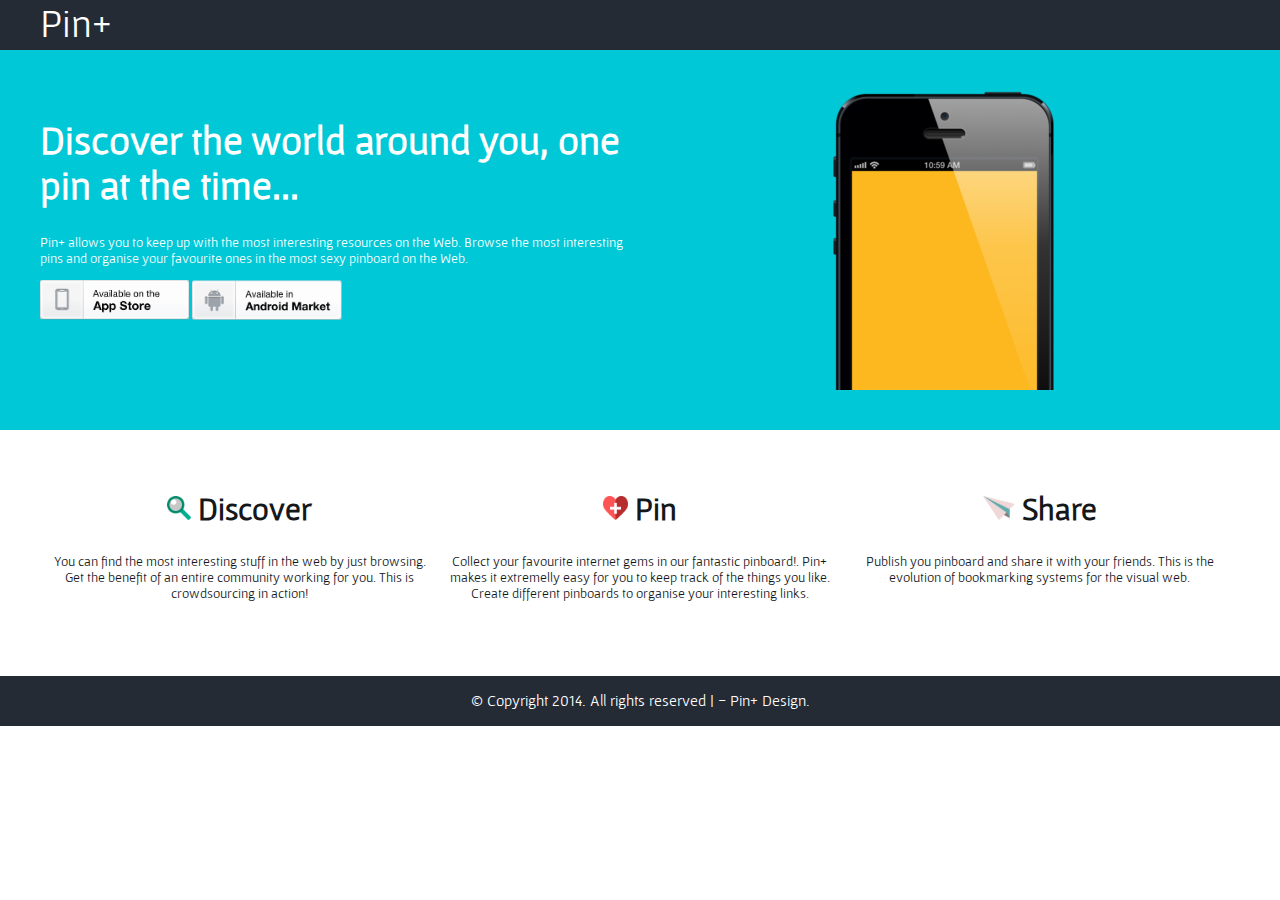
<file: SE/3nd_provetta/web/01-solution/index.html>
<!DOCTYPE html>
<html>
 <head>
   <!-- Here goes the metadata -->  
   <meta charset="utf-8">     
   <title> HTML5 basics </title>             

    <link rel="stylesheet" href="css/styles.css">
     
 </head>
 <body>

    <header>
        <a class="logo" href="#">Pin+</a>
    </header>
    
    <div class="featured">

        <div class="description column">
            <h1>Discover the world around you, one pin at the time...</h1>
            <p>
            Pin+ allows you to keep up with the most interesting resources on the Web. Browse the most interesting pins and organise your favourite ones in the most sexy pinboard on the Web.
            <p>

            <a class="btn" href="#"><img src="img/btn-appstore.png"></a>
            <a class="btn" href="#"><img src="img/btn-playstore.png"></a>

        </div>
        <div class="picture column">
            <img src="img/app.png">
        </div>

    </div>
    
    <div class="features">
        <div class="column">
         <h1> <img src="img/icon-search.png"> Discover</h1>
         <p>
         You can find the most interesting stuff in the web by just browsing. 
         Get the benefit of an entire community working for you. 
         This is crowdsourcing in action!
         </p>
        </div>

        <div class="column">
         <h1> <img src="img/icon-heart.png"> Pin</h1>
         <p>
         Collect your favourite internet gems in our fantastic pinboard!. Pin+
         makes it extremelly easy for you to keep track of the things you like. 
         Create different pinboards to organise your interesting links. 
         </p>
        </div>    

        <div class="column">
         <h1> <img src="img/icon-plane.png"> Share</h1>
         <p>
         Publish you pinboard and share it with your friends. This is the evolution of
         bookmarking systems for the visual web. 
         </p>           
        </div>        
    </div>
    <footer>
        <p>&copy; Copyright 2014. All rights reserved  | - Pin+ Design.</p> 
    </footer>
 </body>
</hml>
</file>
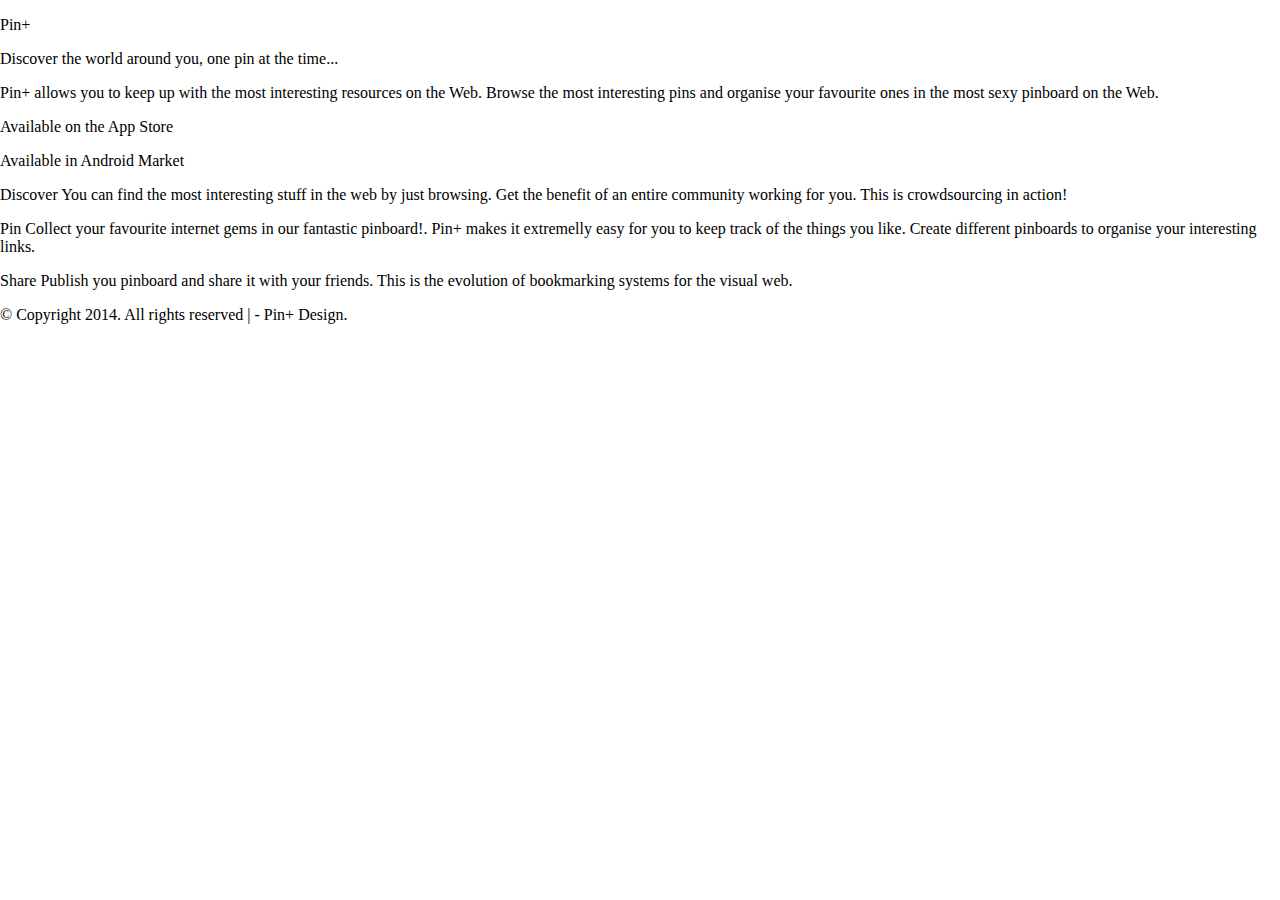
<file: SE/3nd_provetta/web/01/index.html>
<!DOCTYPE html>
<html>
 <head>
   <!-- Here goes the metadata -->  
   <meta charset="utf-8">     
   <title> HTML5 basics </title>             

    <link rel="stylesheet" href="css/styles.css">
     
 </head>
 <body>

    <p>Pin+</p>

    <p>Discover the world around you, one pin at the time...</p>
    <p>
Pin+ allows you to keep up with the most interesting resources on the Web. Browse the most interesting pins and organise your favourite ones in the most sexy pinboard on the Web.    
    </p>
    
    <p>Available on the App Store</p>
    
    <p>Available in Android Market</p>
    
    <p>
     Discover
     You can find the most interesting stuff in the web by just browsing. 
     Get the benefit of an entire community working for you. 
     This is crowdsourcing in action!
    
    </p>
    
    <p>
     Pin
     Collect your favourite internet gems in our fantastic pinboard!. Pin+
     makes it extremelly easy for you to keep track of the things you like. 
     Create different pinboards to organise your interesting links. 
    </p>    
    
    <p>
     Share
     Publish you pinboard and share it with your friends. This is the evolution of
     bookmarking systems for the visual web. 
    </p>        
    
    <p>
        &copy; Copyright 2014. All rights reserved  | - Pin+ Design. 
    </p>    
 </body>
</hml>
</file>
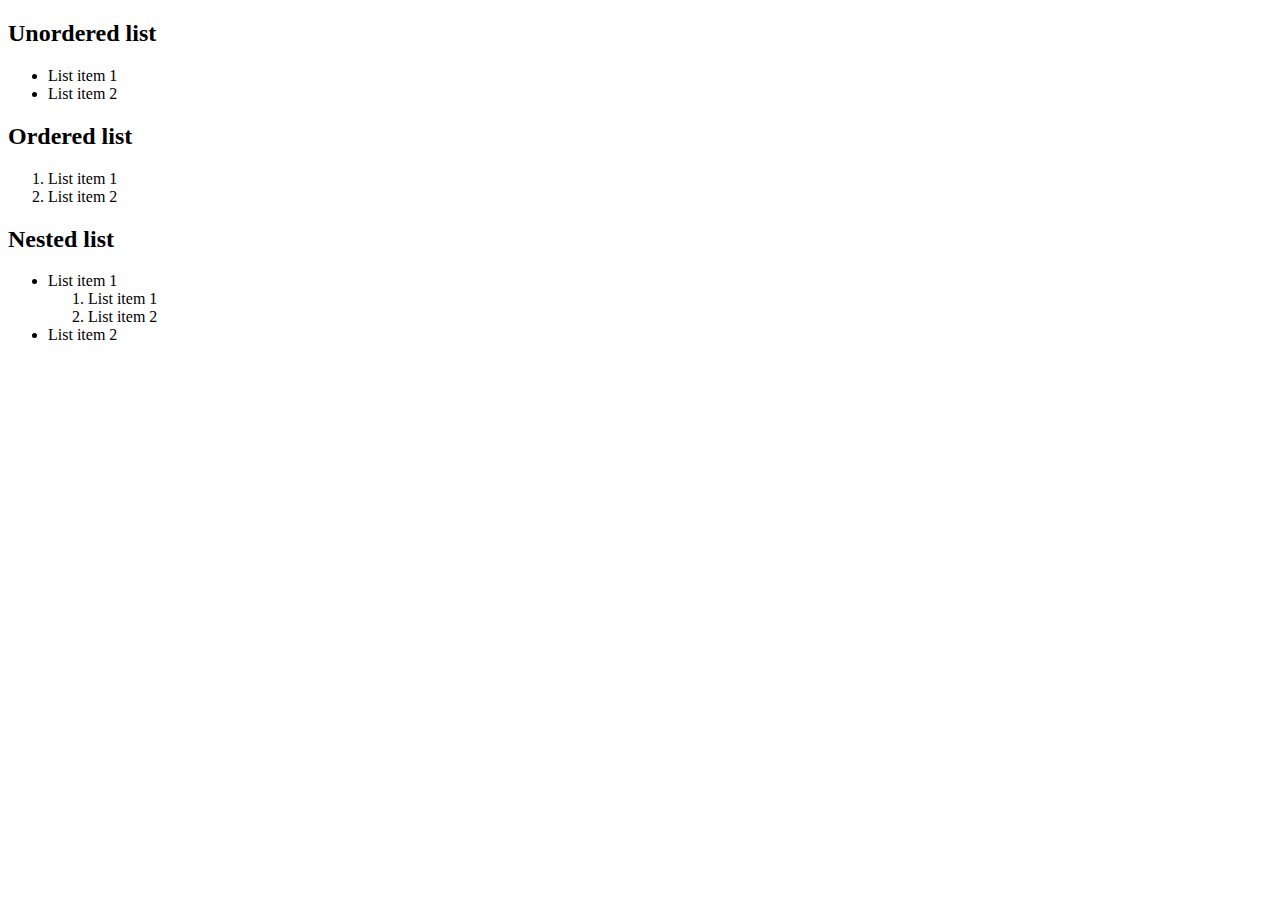
<file: SE/3nd_provetta/web/01-html/example.html>
<!DOCTYPE html>
<html>
 <head>
    <!-- Here goes the metadata -->  
     
    <!-- Character set -->
    <meta charset="utf-8">

    <!-- Page title -->
    <title> HTML5 basics </title>   
 </head>
 <body>
   <!-- Here goes the visible content of the page -->
     
<!-- Lists -->
<h2>Unordered list</h2>
<ul>
  <li>List item 1</li>
  <li>List item 2</li>
</ul>

<h2>Ordered list</h2>
<ol>
  <li>List item 1</li>
  <li>List item 2</li>
</ol>

<h2>Nested list</h2>
<ul>
  <li> List item 1
    <ol>
      <li>List item 1</li>
      <li>List item 2</li>
    </ol>  
  </li>
  <li>List item 2</li>
</ul>     
     
 </body>
</hml>
</file>
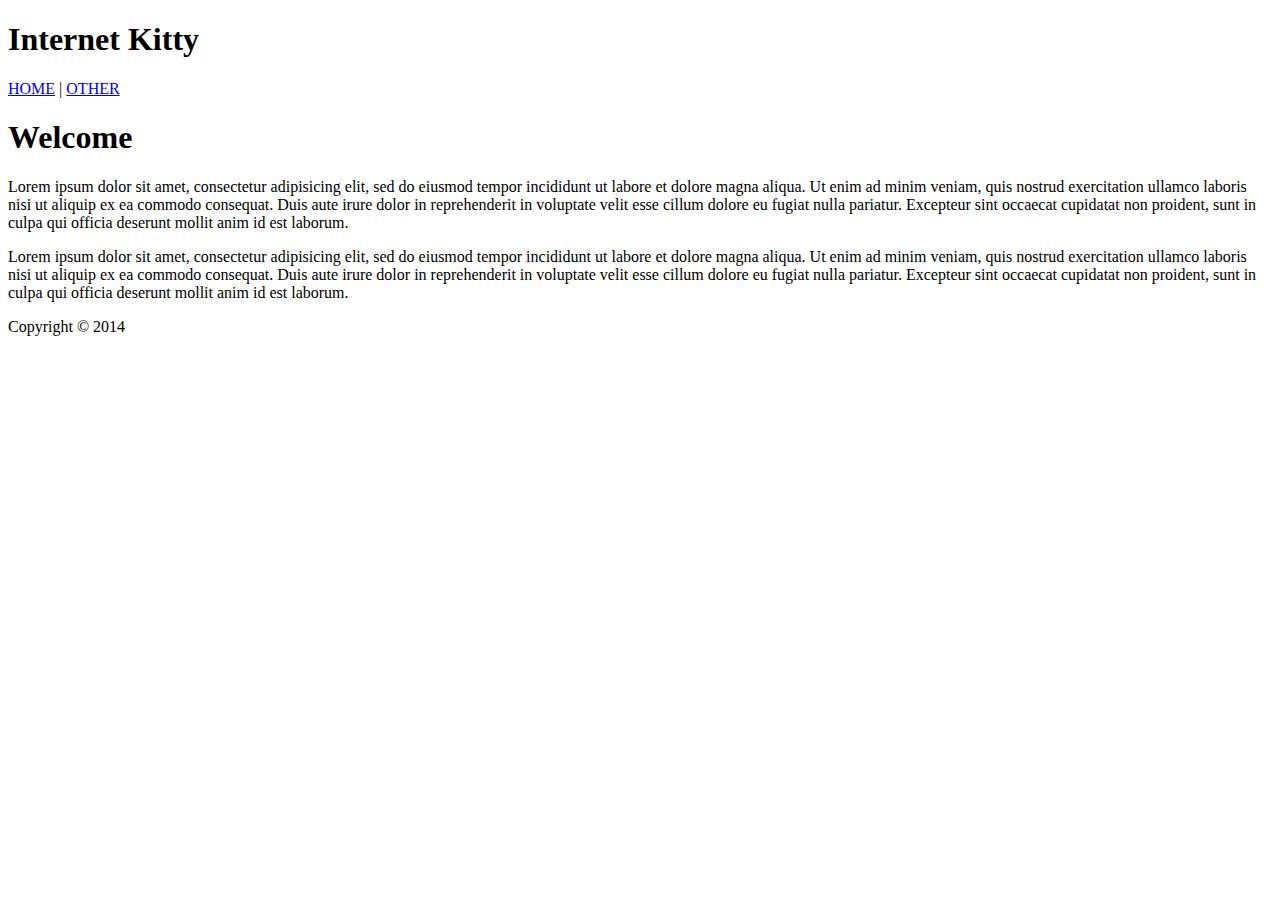
<file: SE/3nd_provetta/web/02-css/test.html>
<!DOCTYPE html>
<html>
 <head>
   <!-- Here goes the metadata -->  
   <meta charset="utf-8">     
   <title> HTML5 basics </title>             
     
 </head>
 <body>
   <!-- Here goes the visible content of the page -->
     
        <!-- header -->
        <header> 
            <h1>Internet Kitty</h1>
        </header>

        <!-- Navigation -->
        <nav>
            <a class="active" href="#">HOME</a> |
            <a href="other.html">OTHER</a>
        </nav>
        
        <!-- Content -->     
        <section>
            <h1>Welcome</h1>
            <p id="summary"> 
            Lorem ipsum dolor sit amet, consectetur adipisicing elit, sed do eiusmod tempor incididunt ut labore et dolore magna aliqua. Ut enim ad minim veniam, quis nostrud exercitation ullamco laboris nisi ut aliquip ex ea commodo consequat. Duis aute irure dolor in reprehenderit in voluptate velit esse cillum dolore eu fugiat nulla pariatur. Excepteur sint occaecat cupidatat non proident, sunt in culpa qui officia deserunt mollit anim id est laborum.
            </p>
            
            <p> 
            Lorem ipsum dolor sit amet, consectetur adipisicing elit, sed do eiusmod tempor incididunt ut labore et dolore magna aliqua. Ut enim ad minim veniam, quis nostrud exercitation ullamco laboris nisi ut aliquip ex ea commodo consequat. Duis aute irure dolor in reprehenderit in voluptate velit esse cillum dolore eu fugiat nulla pariatur. Excepteur sint occaecat cupidatat non proident, sunt in culpa qui officia deserunt mollit anim id est laborum.
            </p>   
                      
        </section>   
     
        
        <!-- footer --->
        <footer> 
            <p>Copyright &copy; 2014</p>
        </footer>     
     
 </body>
</hml>
</file>
<file: SE/3nd_provetta/web/01-solution/css/styles.css>
@import url(http://fonts.googleapis.com/css?family=Gafata);

body {
    font-family: "Gafata", "Helvetica", "Serif";
    margin: 0px;
}

/* General */
.column {
     float: left;
}

.btn {
    height: 40px;
    display: inline-block;
}
.btn img {
    height: 100%;
}


/* Header and footer */

header, footer {
    height: 50px;
    padding-right: 40px;
    padding-left: 40px;    
    background: #242b35;
}

header .logo {
    text-decoration: none;
    font-size: 2.5em;
    color:white;
}

footer p{
    color: white;
    text-align: center;
    padding-top:15px;
}



/* featured */

.featured {
    background: #00c8d7;  
    height: 300px;
    padding:40px;      
}

.featured .description, .featured .picture {
    height: 100%;
    width: 50%;
}

.featured .description {
    color: white;
}

.featured .description h1 {
    font-size: 2.5em;
}

.featured .description p {
    font-size: .9em;
}

.featured .picture {
    text-align: center;
}

.featured .picture img{
    height: 100%;    
}

/* features */
.features {
    height: 150px;
    padding: 40px;
}

.features .column {
    width: 33.33%;
    text-align: center;
    color: #14181b;        
}
.features .column h1 img {
    height: 24px;
}
.features .column p {
    font-size: .9em;
    padding: 5px;    
}
</file>
<file: SE/3nd_provetta/web/01/css/styles.css>
@import url(http://fonts.googleapis.com/css?family=Gafata);

body {
    /*font-family: "Gafata", "Helvetica", "Serif"; */
    margin: 0px;
}
</file>
